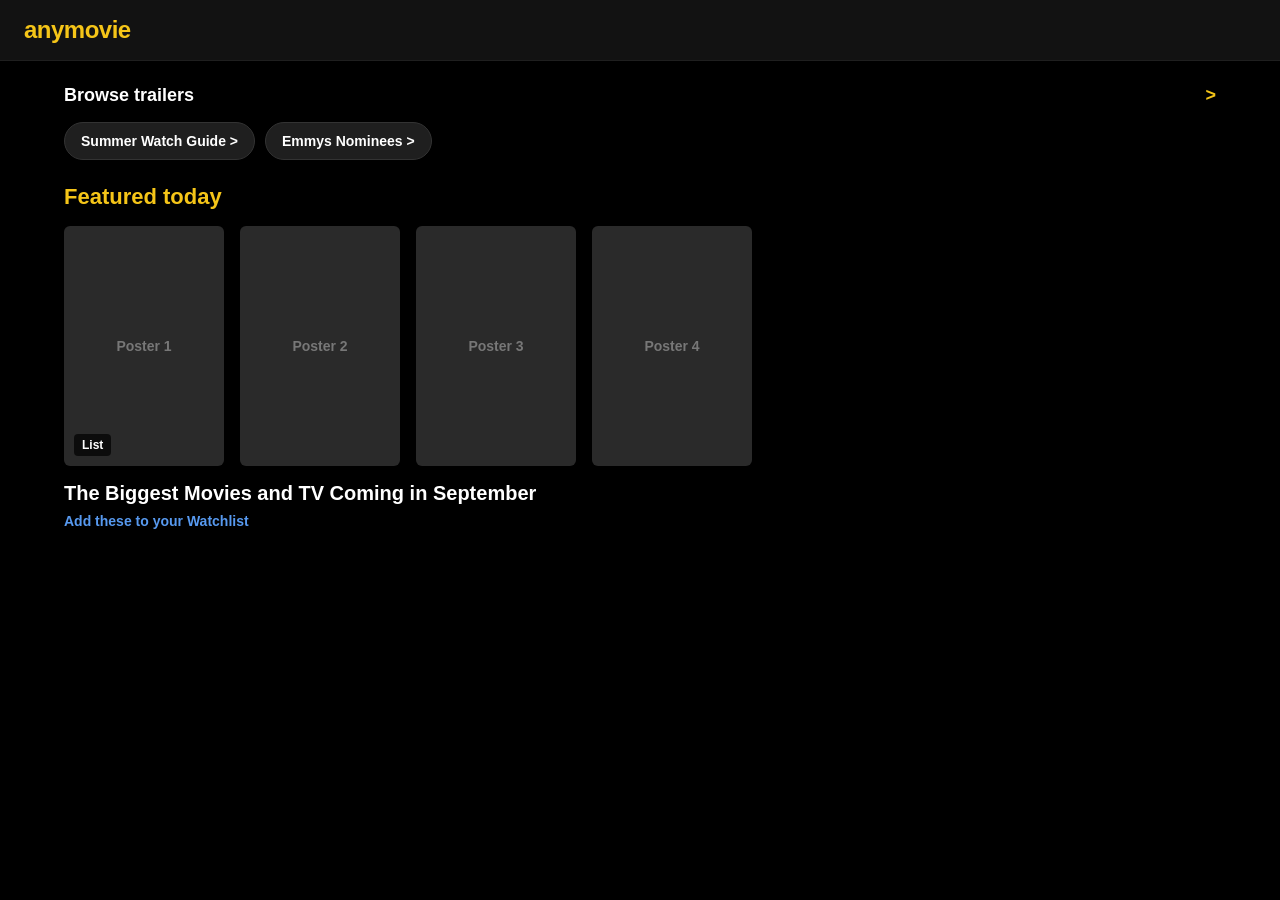
<file: front end/index.html>
<!DOCTYPE html>
<html lang="en">
<head>
    <meta charset="UTF-8">
    <meta name="viewport" content="width=device-width, initial-scale=1.0">
    <title>anymovie - Featured Today</title>
    <link rel="stylesheet" href="style.css">
</head>
<body>

    <header class="navbar">
    <a href="front.html" class="brand-logo">anymovie</a>
</header>

    <main class="main-container">

        <div class="browse-section">
            <span class="browse-title">Browse trailers</span>
            <span class="arrow">&gt;</span>
        </div>

        <div class="filter-buttons">
            <button class="filter-btn">Summer Watch Guide &gt;</button>
            <button class="filter-btn">Emmys Nominees &gt;</button>
        </div>

        <div class="featured-header">Featured today</div>

        <div class="carousel-container">
            <div class="carousel-track" id="carouselTrack">
                
                <div class="card">
                    <div class="card-img-placeholder">Poster 1</div>
                    <div class="card-overlay-text">List</div>
                </div>

                <div class="card">
                    <div class="card-img-placeholder">Poster 2</div>
                </div>

                <div class="card">
                    <div class="card-img-placeholder">Poster 3</div>
                </div>

                <div class="card">
                    <div class="card-img-placeholder">Poster 4</div>
                </div>

            </div>
        </div>

        <div class="footer-title-section">
            <div class="section-heading">The Biggest Movies and TV Coming in September</div>
            <div class="watchlist-link">Add these to your Watchlist</div>
        </div>

    </main>

    <script src="script.js"></script>
</body>
</html>
</file>
<file: front end/style.css>
* {
    box-sizing: border-box;
    margin: 0;
    padding: 0;
    font-family: -apple-system, BlinkMacSystemFont, "Segoe UI", Roboto, Helvetica, Arial, sans-serif;
}

body {
    background-color: #000000;
    color: #ffffff;
    min-height: 100vh;
    display: flex;
    flex-direction: column;
}

.navbar {
    width: 100%;
    background-color: #121212;
    padding: 16px 24px;
    border-bottom: 1px solid #1f1f1f;
}

.brand-logo {
    font-size: 24px;
    font-weight: 800;
    color: #f5c518;
    text-decoration: none;
    letter-spacing: -0.5px;
    text-transform: lowercase;
}

.brand-logo:hover {
    color: #ffffff;
}

.main-container {
    width: 100%;
    flex: 1;
    padding: 24px;
    max-width: 1200px;
    margin: 0 auto;
}

.browse-section {
    display: flex;
    justify-content: space-between;
    align-items: center;
    font-size: 18px;
    font-weight: 700;
    margin-bottom: 16px;
    cursor: pointer;
}

.arrow {
    color: #f5c518;
}

.filter-buttons {
    display: flex;
    gap: 10px;
    margin-bottom: 24px;
    overflow-x: auto;
    white-space: nowrap;
}

.filter-buttons::-webkit-scrollbar {
    display: none;
}

.filter-btn {
    background-color: #1f1f1f;
    color: #ffffff;
    border: 1px solid #333333;
    padding: 10px 16px;
    border-radius: 20px;
    font-size: 14px;
    font-weight: 600;
    cursor: pointer;
    flex-shrink: 0;
}

.featured-header {
    font-size: 22px;
    font-weight: 700;
    color: #f5c518;
    margin-bottom: 16px;
}

.carousel-container {
    overflow-x: auto;
    width: 100%;
    margin-bottom: 16px;
}

.carousel-container::-webkit-scrollbar {
    height: 4px;
}

.carousel-container::-webkit-scrollbar-thumb {
    background: #333333;
    border-radius: 2px;
}

.carousel-track {
    display: flex;
    gap: 16px;
}

.card {
    min-width: 160px;
    height: 240px;
    border-radius: 6px;
    overflow: hidden;
    position: relative;
    flex-shrink: 0;
}

.card-img-placeholder {
    width: 100%;
    height: 100%;
    background-color: #2a2a2a;
    color: #777777;
    display: flex;
    align-items: center;
    justify-content: center;
    font-size: 14px;
    font-weight: 600;
    text-align: center;
}

.card-overlay-text {
    position: absolute;
    bottom: 10px;
    left: 10px;
    background-color: rgba(0, 0, 0, 0.7);
    padding: 4px 8px;
    font-size: 12px;
    font-weight: bold;
    border-radius: 4px;
}

.footer-title-section {
    margin-top: 16px;
}

.section-heading {
    font-size: 20px;
    font-weight: 700;
    margin-bottom: 8px;
}

.watchlist-link {
    font-size: 14px;
    color: #5799ef;
    font-weight: 600;
    cursor: pointer;
}
</file>
